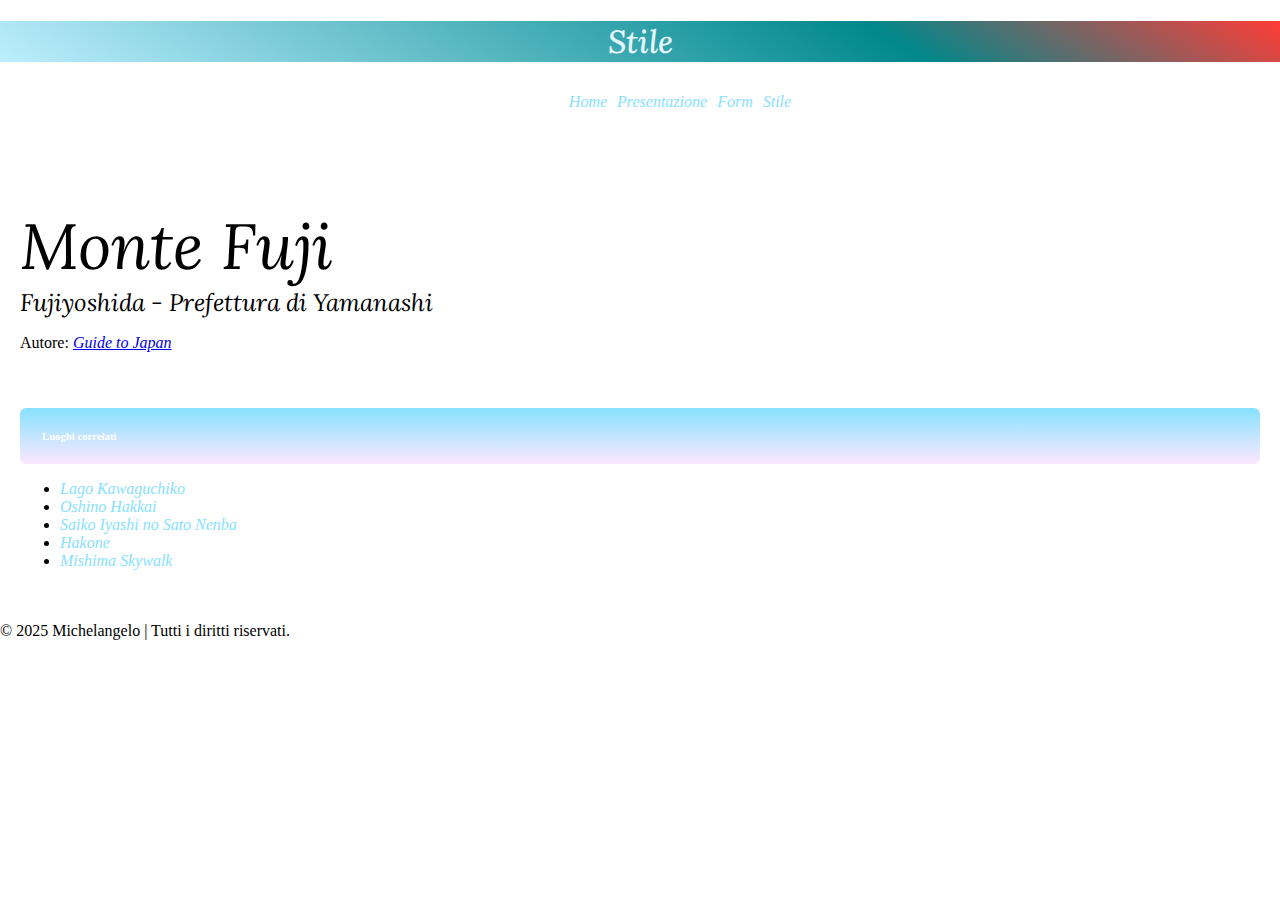
<file: esercizio3/index.html>
<!DOCTYPE html>
<html lang="it">

<head>
    <meta charset="UTF-8">
    <meta name="viewport" content="width=
    , initial-scale=1.0">
    <title>Stile</title>
    <link rel="stylesheet" href="style/style.css">
    <style>
        @import url('https://fonts.googleapis.com/css2?family=Lora:ital,wght@1,500&family=Prata&display=swap');
    </style>
</head>

<body>
    <div class="title-container">
        <h1 class="title">Stile</h1>
    </div>
    <nav>
        <ul class="nav">
            <li><a href="../index.html">Home</a></li>
            <li><a href="../esercizio1/index.html">Presentazione</a></li>
            <li><a href="../esercizio2/index.html">Form</a></li>
            <li><a href="index.html">Stile</a></li><br>
        </ul>
    </nav>
    <div class="main-section">
        <div class="img-container" id="tokyo">
        </div>
        <h1 class="paesaggio">Monte Fuji</h1>
        <h3>Fujiyoshida - Prefettura di Yamanashi</h3>
        <p>Autore: <a
                href="https://www.jal.co.jp/it/it/guide-to-japan/experiences/cherry-blossom/cherry-blossom-season/index.html">Guide
                to Japan</a></p>
        <h6 class="tokyo">Luoghi correlati</h6>
        <ul class="tokyo">
            <li><a href="pages/Lago-Kawaguchiko.html">Lago Kawaguchiko</a></li>
            <li><a href="pages/Oshino-Hakkai.html">Oshino Hakkai</a></li>
            <li><a href="pages/Saiko-Iyashi-no-Sato-Nenba.html">Saiko Iyashi no Sato Nenba</a></li>
            <li><a href="pages/Hakone.html">Hakone</a></li>
            <li><a href="pages/Mishima-Skywalk.html">Mishima Skywalk</a></li>
        </ul>

    </div>
    <footer>
        <p>&copy; 2025 Michelangelo | Tutti i diritti riservati.</p>
    </footer>

</body>

</html>
</file>
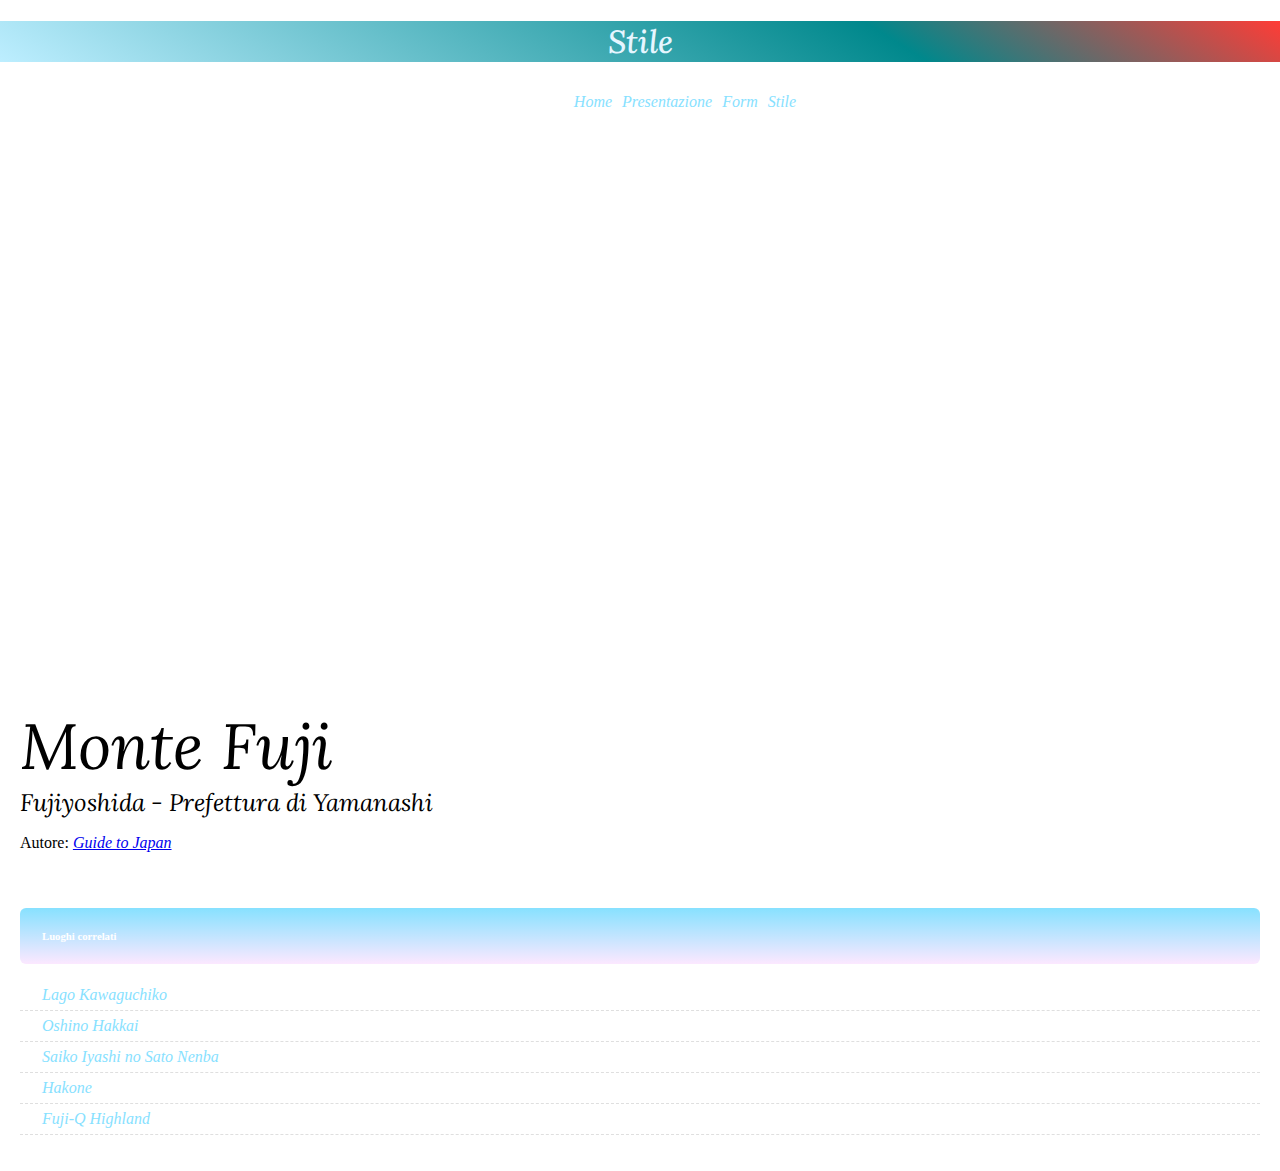
<file: esercizio3/pages/Fuji-Q-Highland.html>
<!DOCTYPE html>
<html lang="it">

<head>
    <meta charset="UTF-8">
    <meta name="viewport" content="width=
    , initial-scale=1.0">
    <title>Stile</title>
    <link rel="stylesheet" href="../style/style.css">
    <style>
        @import url('https://fonts.googleapis.com/css2?family=Lora:ital,wght@1,500&family=Prata&display=swap');
    </style>
</head>

<body>
    <h1 class="title">Stile</h1>
    <nav>
        <ul class="nav">
            <li><a href="../index.html">Home</a></li>
            <li><a href="../esercizio1/index.html">Presentazione</a></li>
            <li><a href="../esercizio2/index.html">Form</a></li>
            <li><a href="../index.html">Stile</a></li>
        </ul>
    </nav>
    <div class="main-section">
        <div class="image-container">
        </div>
        <h1 class="paesaggio">Monte Fuji</h1>
        <h3>Fujiyoshida - Prefettura di Yamanashi</h3>
        <p>Autore: <a
                href="https://www.jal.co.jp/it/it/guide-to-japan/experiences/cherry-blossom/cherry-blossom-season/index.html">Guide
                to Japan</a></p>
        <h6>Luoghi correlati</h6>
        <ul class="list">
            <li><a href="./Lago-Kawaguchiko.html">Lago Kawaguchiko</a></li>
            <li><a href="./Oshino-Hakkai.html">Oshino Hakkai</a></li>
            <li><a href="./Saiko-Iyashi-no-Sato-Nenba.html">Saiko Iyashi no Sato Nenba</a></li>
            <li><a href="./Hakone.html">Hakone</a></li>
            <li><a href="./Fuji-Q-Highland.html">Fuji-Q Highland</a></li>
        </ul>

    </div>


</body>

</html>
</file>
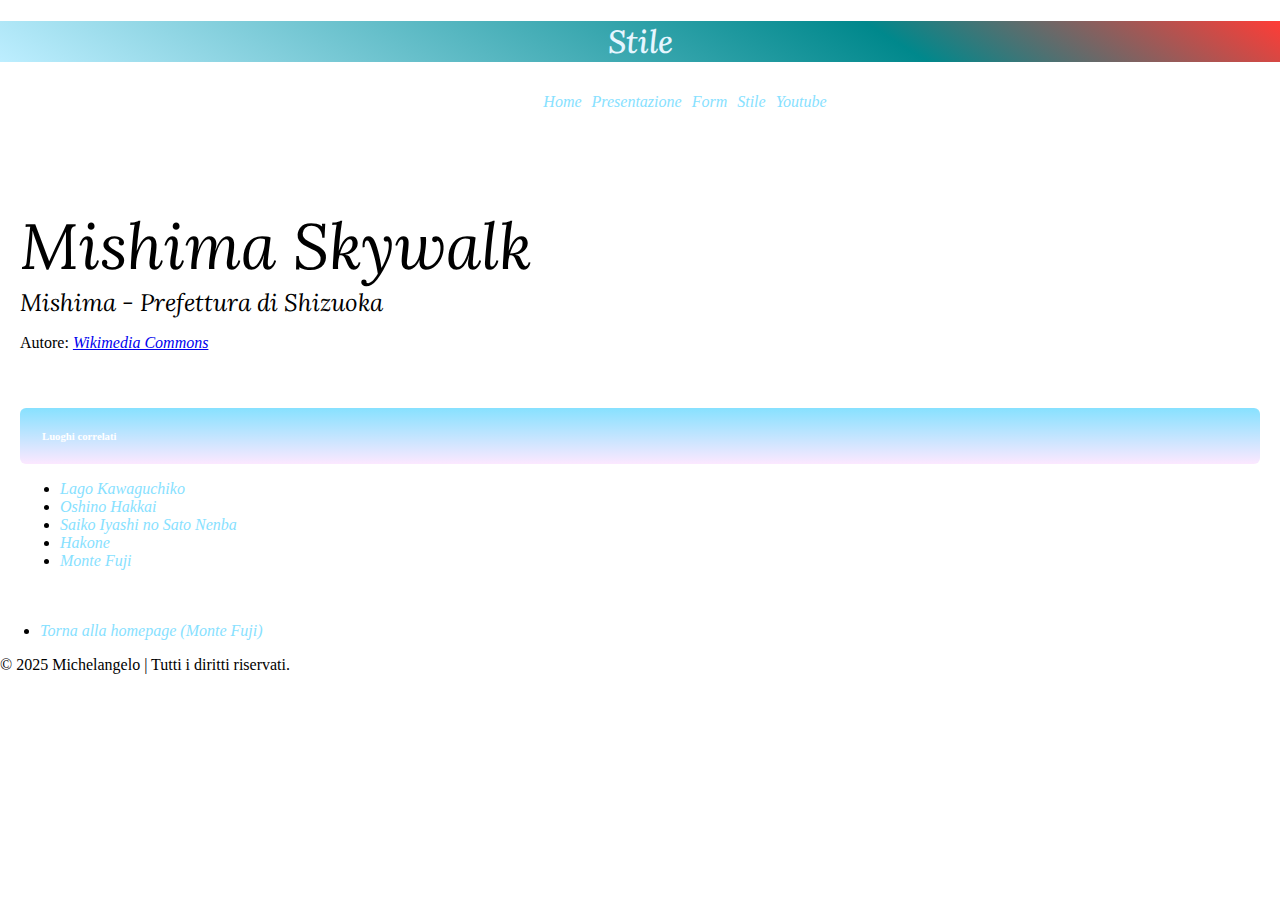
<file: esercizio3/pages/Mishima-Skywalk.html>
<!DOCTYPE html>
<html lang="it">
  <head>
    <meta charset="UTF-8" />
    <meta
      name="viewport"
      content="width=
    , initial-scale=1.0"
    />
    <title>Stile</title>
    <link rel="stylesheet" href="../style/style.css" />
    <style>
      @import url("https://fonts.googleapis.com/css2?family=Lora:ital,wght@1,500&family=Prata&display=swap");
    </style>
  </head>

  <body>
    <div class="title-container">
      <h1 class="title">Stile</h1>
    </div>
    <nav>
      <ul class="nav">
        <li><a href="../../index.html">Home</a></li>
        <li><a href="../../esercizio1/index.html">Presentazione</a></li>
        <li><a href="../../esercizio2/index.html">Form</a></li>
        <li><a href="../index.html">Stile</a></li>
        <li><a href="../../esercizio4/index.html">Youtube</a></li>
      </ul>
    </nav>
    <div class="main-section">
      <div class="img-container" id="mishima"></div>
      <h1 class="paesaggio">Mishima Skywalk</h1>
      <h3>Mishima - Prefettura di Shizuoka</h3>
      <p>
        Autore:
        <a href="https://commons.wikimedia.org/wiki/Main_Page"
          >Wikimedia Commons
        </a>
      </p>
      <h6 class="mishima">Luoghi correlati</h6>
      <ul class="mishima">
        <li><a href="Lago-Kawaguchiko.html">Lago Kawaguchiko</a></li>
        <li><a href="Oshino-Hakkai.html">Oshino Hakkai</a></li>
        <li>
          <a href="Saiko-Iyashi-no-Sato-Nenba.html"
            >Saiko Iyashi no Sato Nenba</a
          >
        </li>
        <li><a href="Hakone.html">Hakone</a></li>
        <li><a href="../index.html">Monte Fuji</a></li>
      </ul>
    </div>
    <ul class="homepage">
      <li><a href="../index.html">Torna alla homepage (Monte Fuji)</a></li>
    </ul>
    <footer>
      <p>&copy; 2025 Michelangelo | Tutti i diritti riservati.</p>
    </footer>
  </body>
</html>
</file>
<file: esercizio3/style/style.css>
/*
Aggiorna le informazioni del testo, l’immagine, l’autore, il gradiente di sfondo per l’h6 e il colore dei link visitati in in ogni pagina in modo da rispecchiare il nuovo luogo
Aggiungi un footer al di fuori della sezione principale, coloralo in nero e accertati che il colore del testo sia bianco. Aggiungi 16px per il padding (se hai fatto tutto correttamente dovrebbe comparire attaccato ai bordi sinistro, inferiore e destro).
Aggiungi un link per l’homepage “./index.html” e centralo
Ora dovresti essere in grado di navigare attraverso tutte le pagine utilizzando i link e ritornare all’homepage */


h1.title {
    font-family: "Lora", serif;
    font-optical-sizing: auto;
    font-weight: 500;
    font-style: italic;
    text-align:center;
    text-border: black;
    color: #e6f6ffff;               
    background: linear-gradient(32deg,rgba(189, 238, 255, 1) 0%, rgba(0, 136, 140, 1) 69%, rgba(255, 60, 54, 1) 100%);
}
h1.title:hover{
    color: rgba(171, 229, 254, 1)
}
h1.paesaggio{
    font-family: "Lora", serif;
    font-optical-sizing: auto;
    font-size: 64px;
    font-weight: 400;
    font-style: italic;
}
body {
    margin: 0;
    font: Montserrat;
}

.main-section{
    padding: 20px;
}

.image-container{
    height:500px;
    background-image: url(https://www.jal.co.jp/it/it/guide-to-japan/experiences/cherry-blossom/cherry-blossom-season/index/_jcr_content/root/responsivegrid/sectioncontainer_cop/image_934184779.coreimg.jpeg/1688541749639.jpeg);
    background-size: contain;
    background-repeat: no-repeat;
}
h3{
    font-family: "Lora", serif;
    font-optical-sizing: auto;
    font-size: 24px;
    font-weight: 400;
    margin-top:0;
    font-style: italic;
}

h1,h3{
    margin-bottom:0;
}
a{
    weight:600;
    font-style:italic;
}

h6{
    padding: 22px;
    margin-bottom:0px;
    margin-top:56px;
    color: white;
    border-radius:6px;
   background: linear-gradient(180deg,rgba(135, 225, 255, 1) 0%, rgba(252, 232, 255, 1) 100%);
}

nav ul.nav {
    display: flex;
    justify-content: center;
    align-items: center;
    color: white;
    list-style: none;
    gap: 10px;
    padding: 15px;
    padding-left:105px;

}

.list{
    padding:0px;
    list-style:none;
}
.list li {
    padding-top:6px;
    padding-bottom:6px;
    padding-left:22px;
    border-bottom: 1px dashed #dfdfdf
}

li a {
    text-decoration: none;
    color:rgba(135, 225, 255, 1);
}
</file>
